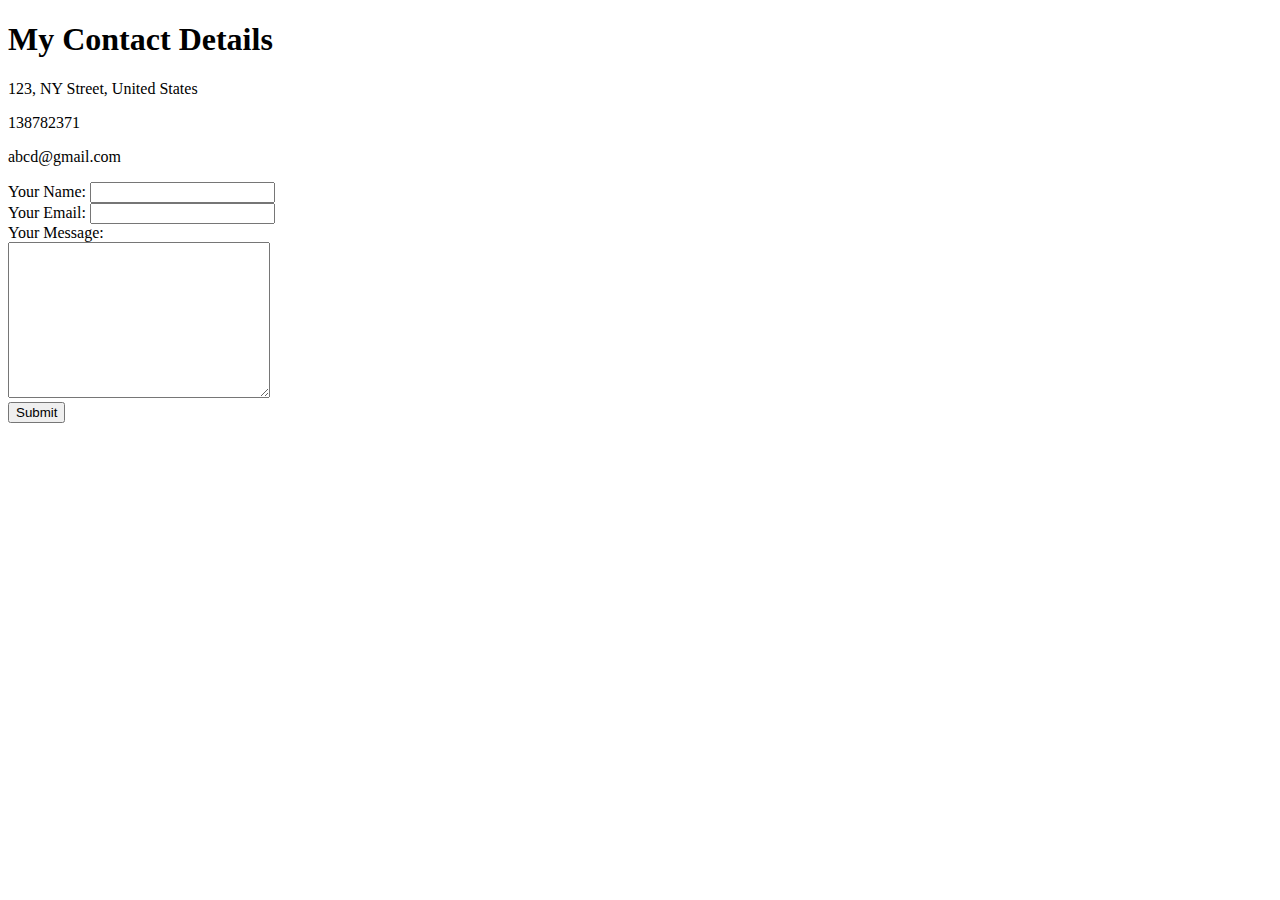
<file: contact.html>
<!DOCTYPE html>
<html lang="en" dir="ltr">
  <head>
    <meta charset="utf-8">
    <title>Contact Me</title>
  </head>
  <body>
    <h1>My Contact Details</h1>
    <p>123, NY Street, United States</p>
    <p>138782371</p>
    <p>abcd@gmail.com</p>

    <form class="" action="mailto:" method="post" enctype="text/plain">
      <label>Your Name:</label>
      <input type="text" name="yourName" value=""><br>
      <label>Your Email:</label>
      <input type="email" name="yourEmail" value=""><br>
      <label>Your Message:</label><br>
      <textarea name="yourMessage" rows="10" cols="30"></textarea><br>
      <input type="submit" name="">

    </form>
  </body>
</html>
</file>
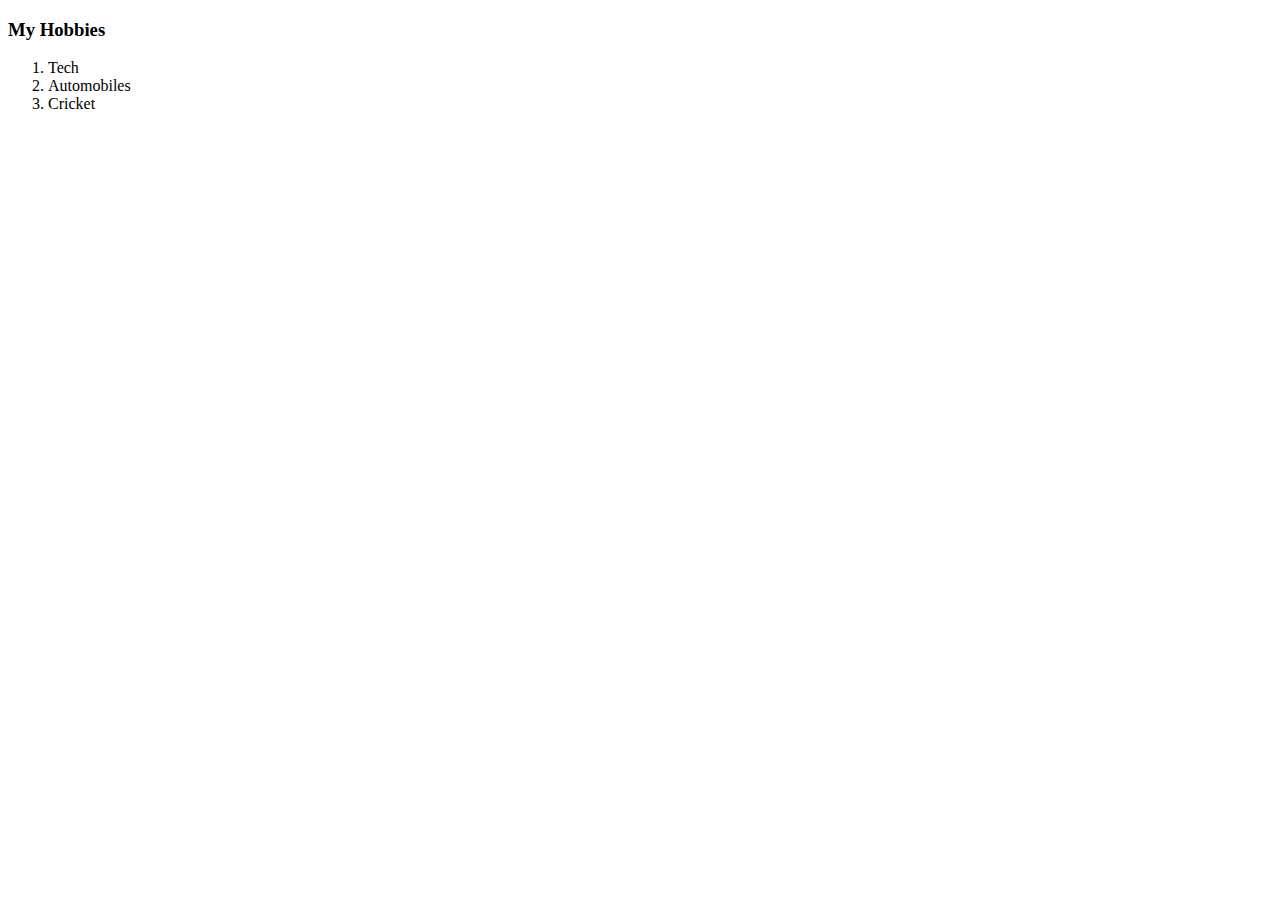
<file: Hobbies.html>
<!DOCTYPE html>
<html lang="en" dir="ltr">
  <head>
    <meta charset="utf-8">
    <title>My Hobbies</title>
  </head>
  <body>
    <h3>My Hobbies</h3>
    <ol>
      <li>Tech</li>
      <li>Automobiles</li>
      <li>Cricket</li>
    </ol>
  </body>
</html>
</file>
